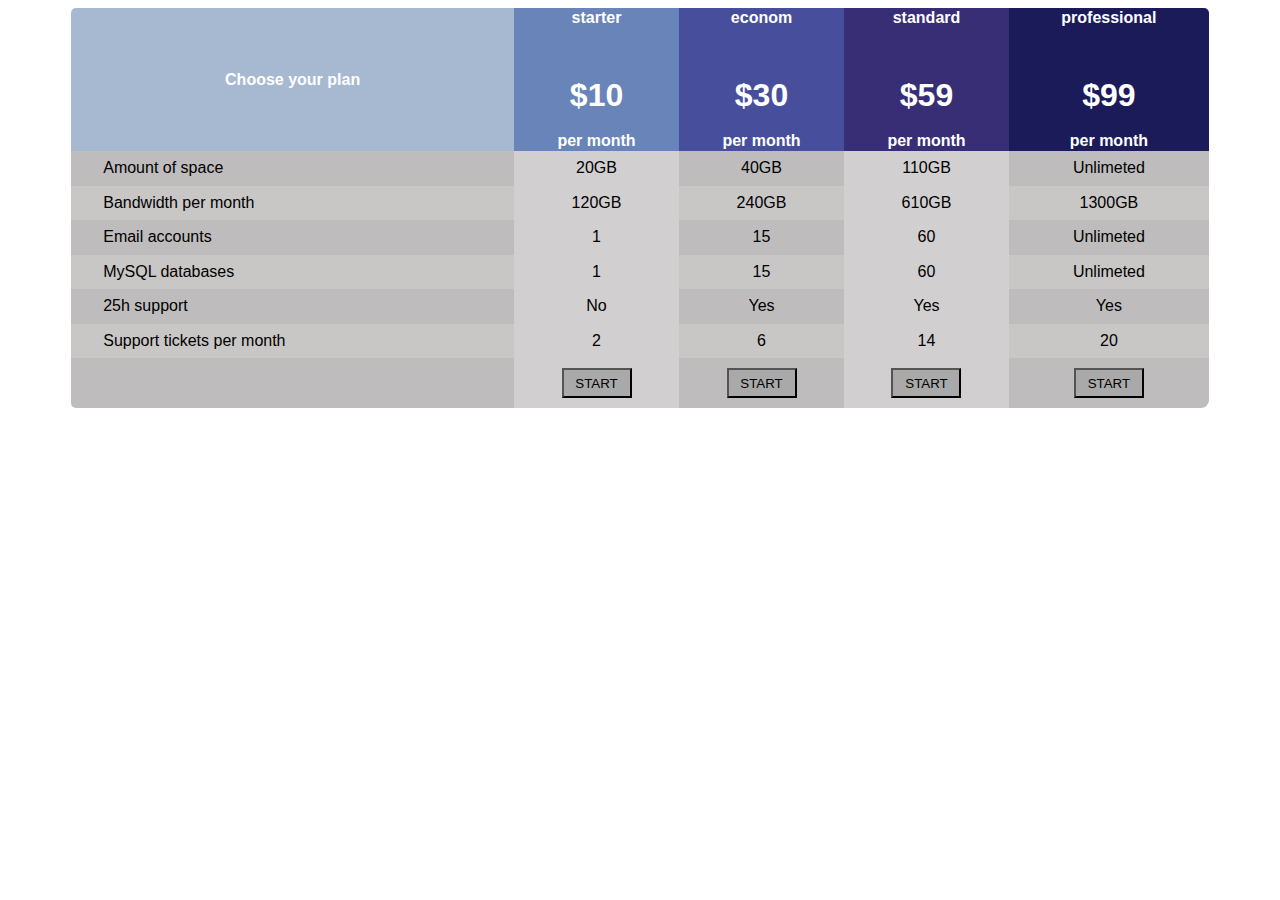
<file: index.html>
<!DOCTYPE html>
<html lang="en">
<head>
    <meta charset="UTF-8">
    <meta name="viewport" content="width=device-width, initial-scale=1.0">
    <link rel="stylesheet" href="table.css">
    <title>Document</title>
</head>
<body>
    <table>
      <thead>
        <tr>
            <th>Choose your plan</th>
            <th>starter<br><a>$10</a><br>per month</th>
            <th>econom <br><a>$30</a><br>per month</th>
            <th>standard<br><a>$59</a><br>per month</th>
            <th>professional<br><a>$99</a><br>per month</th>
        </tr>
      </thead>
      <tbody>
        <tr>
            <td>Amount of space</td>
            <td>20GB</td>
            <td>40GB</td>
            <td>110GB</td>
            <td>Unlimeted</td>
            
        </tr>
        <tr>
            <td>Bandwidth per month</td>
            <td>120GB</td>
            <td>240GB</td>
            <td>610GB</td>
            <td>1300GB</td>
        </tr>
        <tr>
            <td>Email accounts</td>
            <td>1</td>
            <td>15</td>
            <td>60</td>
            <td>Unlimeted</td>
        </tr>
        <tr>
            <td>MySQL databases</td>
            <td>1</td>
            <td>15</td>
            <td>60</td>
            <td>Unlimeted</td>
        </tr>
        <tr>
            <td>25h support</td>
            <td>No</td>
            <td>Yes</td>
            <td>Yes</td>
            <td>Yes</td>
        </tr>
        <tr>
            <td>Support tickets per month</td>
            <td>2</td>
            <td>6</td>
            <td>14</td>
            <td>20</td>
        </tr>
      </tbody>
      <tfoot>
        <tr>
            <td></td>
            <td><button>START</button></td>
            <td><button>START</button></td>
            <td><button>START</button></td>
            <td><button>START</button></td>
        </tr>
      </tfoot>
  
  
  
    </table>
   
</body>
</html>
</file>
<file: table.css>
table{
    margin: auto;
    width: 90%;
    height: 400px;
    border-collapse: collapse;
    font-family: Arial, Helvetica, sans-serif;
}

th{
    border: 0 solid;
    color: white;
} 
th:first-child{
    background-color: rgb(166, 185, 209);
    border-top-left-radius: 5px;
}
th:nth-child(2){
    background-color: rgb(104, 132, 184);
}
th:nth-child(3){
    background-color: rgb(71, 79, 156);
}
th:nth-last-child(2){
    background-color: rgb(56, 46, 117);
}
th:last-child{
    background-color: rgb(27, 27, 90);
    border-top-right-radius: 5px;
}
a{
    display: block;
    padding-top: 50px;
    font-size: 200%;
}

td{
    border: 0 solid;
    text-align: center;
}
td:first-child{
text-align: left;
padding-left: 2em;
}
tbody tr:nth-child(even){
    background: rgb(201, 198, 198) 
} 
tbody tr:nth-child(odd){
    background: rgb(190, 188, 188);
}
td:nth-child(even){
    background: rgb(209, 207, 207);
}

tfoot{
    height: 50px;
    
}
tfoot tr{
    background-color: rgb(190, 188, 188);
}
tfoot td:first-child{
    border-bottom-left-radius: 5px;
    
}
tfoot td:last-child{
border-bottom-right-radius: 8px;
}
button{
    width: 70px;
    height: 30px;
    background: darkgray;
}
</file>
